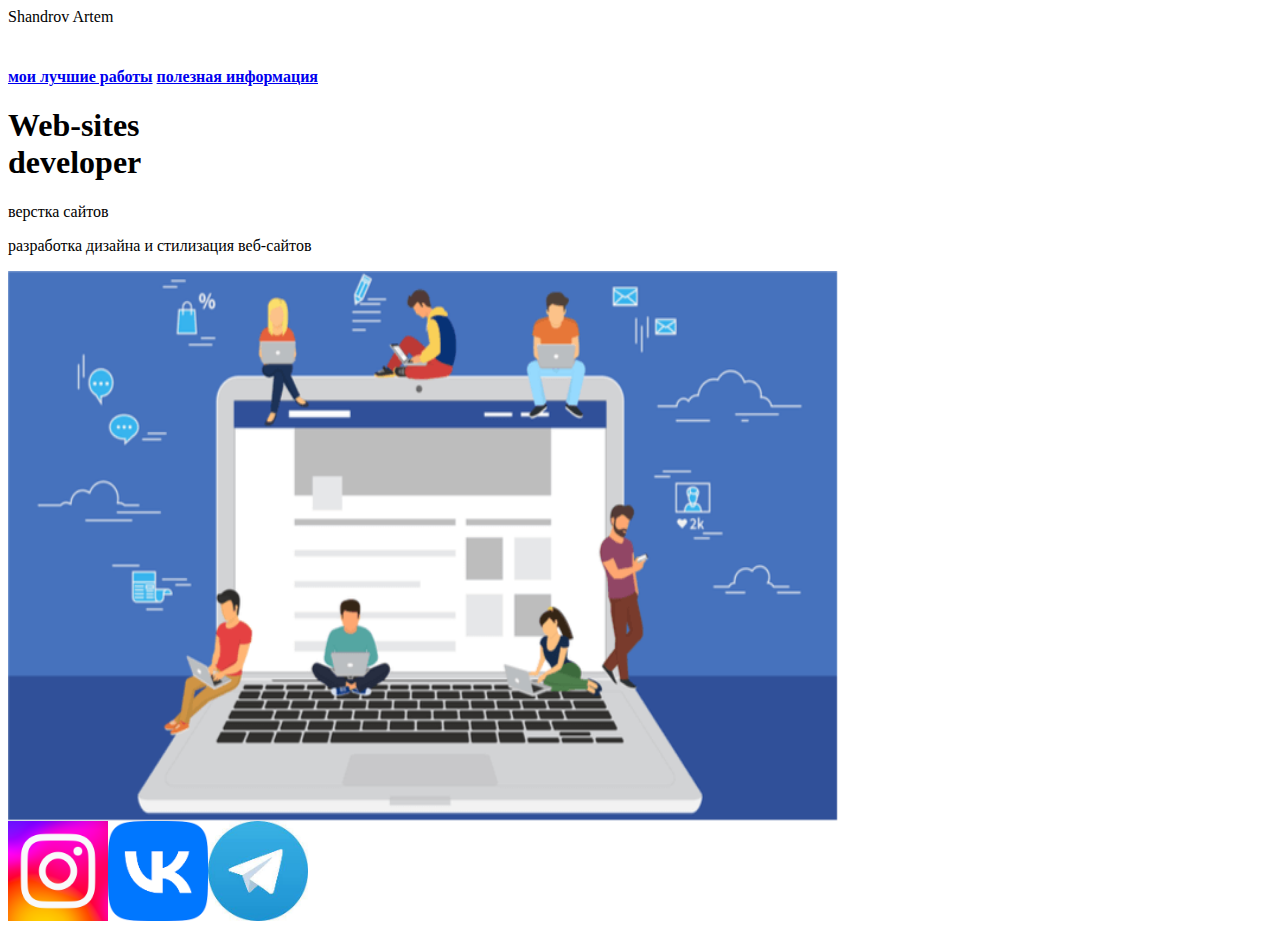
<file: index.html>
<html>
  <head>
    <tittle>Shandrov Artem</tittle>
    <link rel="stylesheet" href="style.css"/>
  </head>
  <body>
    <header>
      <a class="main-link" href="myself.html">Shandrov Artem</a>
    </header>
    <main>
      <section class="discription">
      <nav>
        <a class="cross" href="mysites.html"><b>мои лучшие работы</b></a>
        
            <a class="cross" href="info.html"><b>полезная информация</b></a>
        </nav>
      <h1>Web-sites<br/> developer</h1>
        <div class="container-description">
      <p>верстка сайтов</p>
      <p>разработка дизайна и стилизация веб-сайтов</p>
        </div>
      </section>
      <img src="images/site.png" width="830px" height="550px"/>
        
    </main>
    <footer>
      <a href =""><img src="images/inst.png" width="100px" height="100px"
      <a href =""><img src="images/vk.png" width="100px" height="100px"
      <a href =""><img src="images/tg.jpg" width="100px" height="100px"
                       
                       </footer>
        </body>
      </html>
</file>
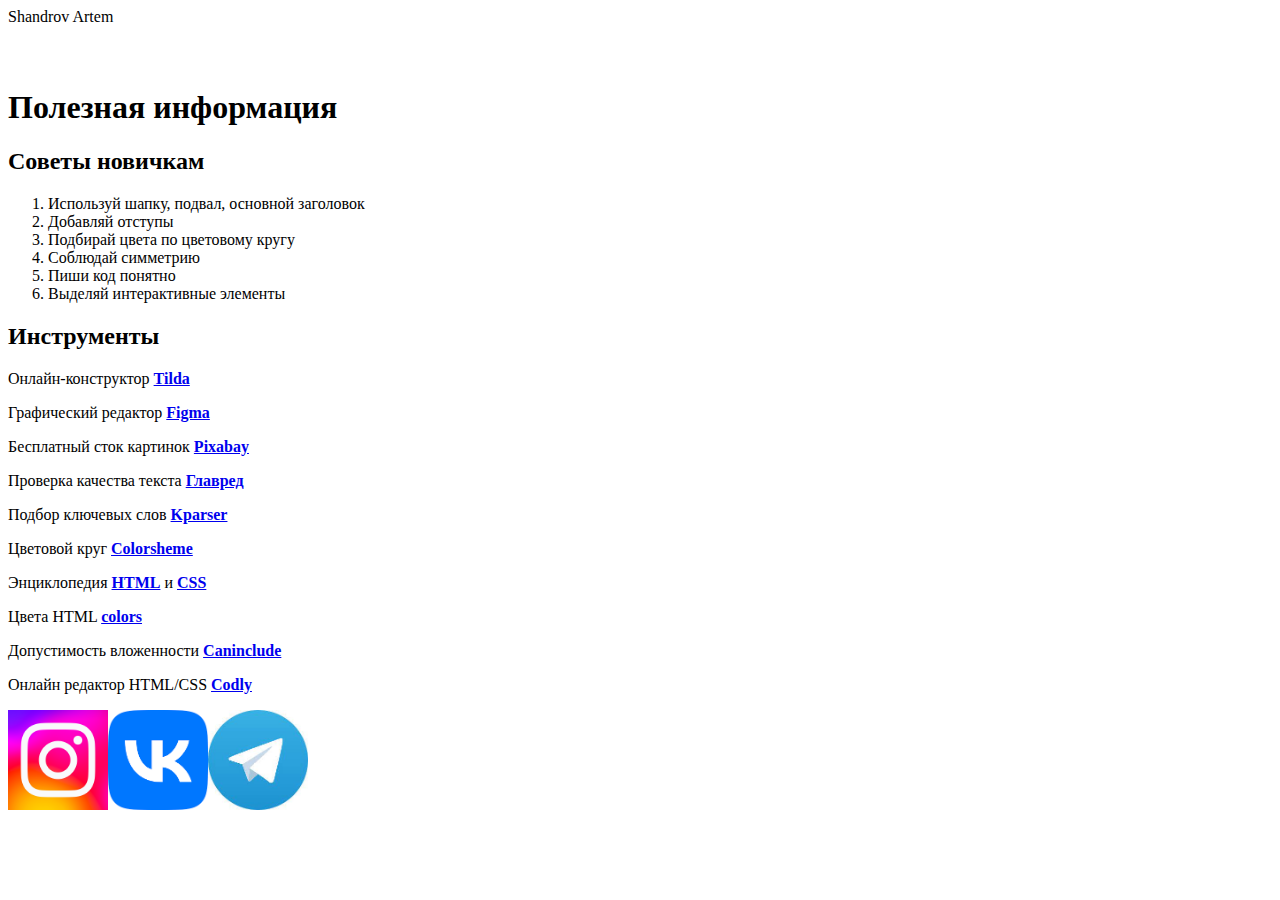
<file: info.html>
<html>
   <head>
    <tittle>Shandrov Artem</tittle>
    <link rel="stylesheet" href="style.css"/>
  </head> 
    <header>
      <a  class="main-link" href="index.html">главная</a>
    </header>
   <body>
      <main> 
        <h1>Полезная информация</h1>
      <h2>Советы новичкам</h2>
      <ol>
        <li>Используй шапку, подвал, основной заголовок</li>
        <li>Добавляй отступы</li>
        <li>Подбирай цвета по цветовому кругу</li>
        <li>Соблюдай симметрию</li>
        <li>Пиши код понятно</li>
        <li>Выделяй интерактивные элементы</li>
      </ol>
<h2>Инструменты</h2>
      <p>Онлайн-конструктор <a class="link-text" href="https://tilda.cc/ru/"><b>Tilda</b></a></p>
      <p>Графический редактор <a class="link-text" href="https://www.figma.com/"><b>Figma</b></a></p>
      <p>Бесплатный сток картинок <a class="link-text" href="https://pixabay.com/"><b>Pixabay</b></a></p>
      <p>Проверка качества текста <a class="link-text" href="https://glvrd.ru/"><b>Главред</b></a></p>
      <p>Подбор ключевых слов <a class="link-text" href="https://kparser.com/"><b>Kparser</b></a></p>
      <p>Цветовой круг <a class="link-text" href="https://colorscheme.ru/"><b>Colorsheme</b></a></p>
      <p>Энциклопедия <a class="link-text" href="http://htmlbook.ru/html"><b>HTML</b></a> и <a class="link-text" href="http://htmlbook.ru/css"><b>CSS</b></a></p>
      <p>Цвета HTML <a class="link-text" href="https://colorscheme.ru/html-colors.html"><b>colors</b></a></p>
      <p>Допустимость вложенности <a class="link-text" href="https://caninclude.glitch.me
<p>Допустимость вложенности <a class="link-text" href="https://caninclude.glitch.me/"><b>Caninclude</b></a></p>
      <p>Онлайн редактор HTML/CSS <a  class="link-text" href="https://codly.ru/"><b>Codly</b></a></p>
         
      </main>
    <footer>
      <a href =""><img src="images/inst.png" width="100px" height="100px"
      <a href =""><img src="images/vk.png" width="100px" height="100px"
      <a href =""><img src="images/tg.jpg" width="100px" height="100px"
                       </footer>
        </body>
      </html>
</file>
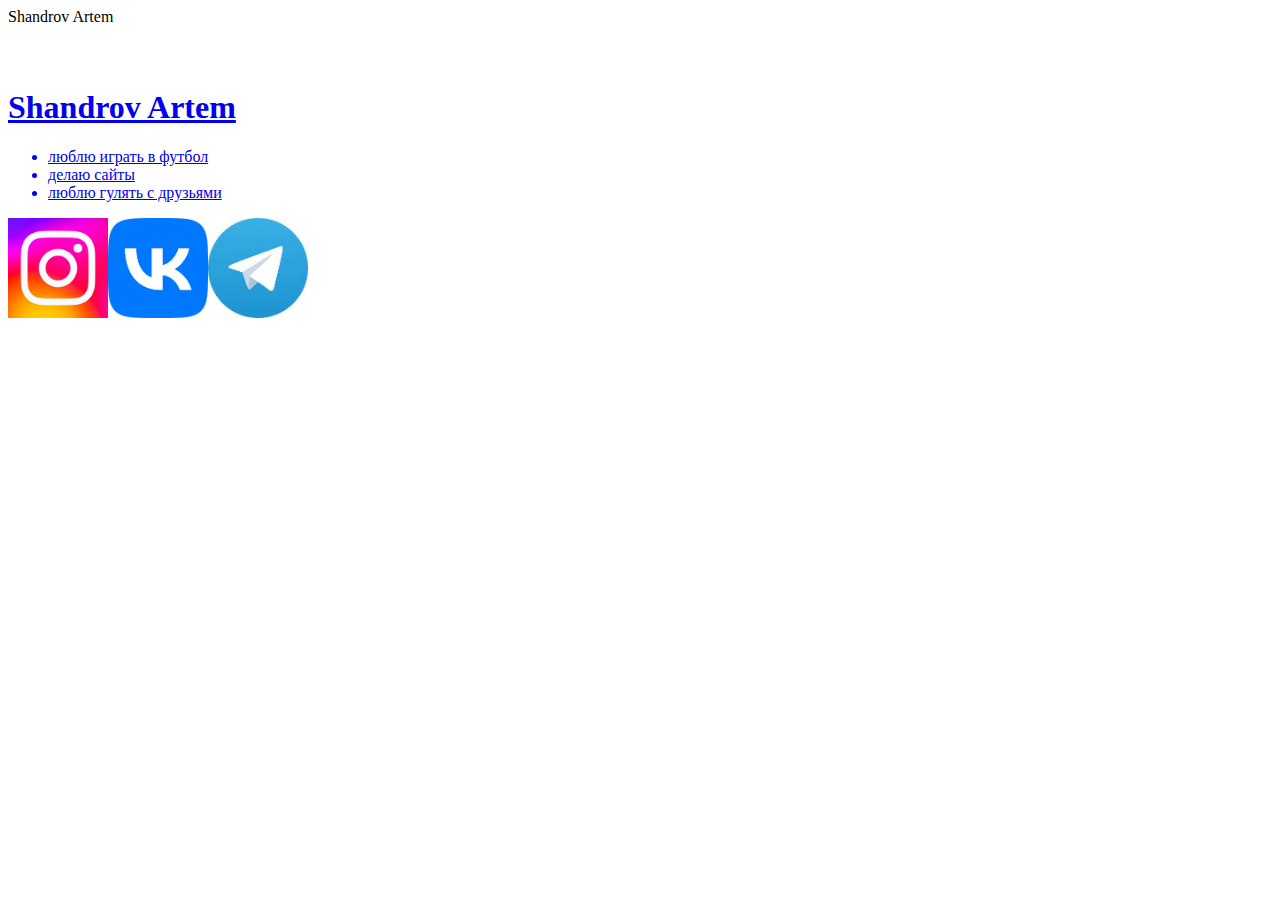
<file: myself.html>
<html>
   <head>
    <tittle>Shandrov Artem</tittle>
    <link rel="stylesheet" href="style.css"/>
  </head> 
    <header>
      <a class="main-link" href="myself.html"Shandrov Artem</a>
    </header>
   <body>
      <main> 
         <h1>Shandrov Artem</h1>
         <ul>
            <li>люблю играть в футбол</li>
            <li>делаю сайты</li>
            <li>люблю гулять с друзьями</li>
         </ul>
         
      </main>
    <footer>
      <a href =""><img src="images/inst.png" width="100px" height="100px"
      <a href =""><img src="images/vk.png" width="100px" height="100px"
      <a href =""><img src="images/tg.jpg" width="100px" height="100px"
                       </footer>
        </body>
      </html>
</file>
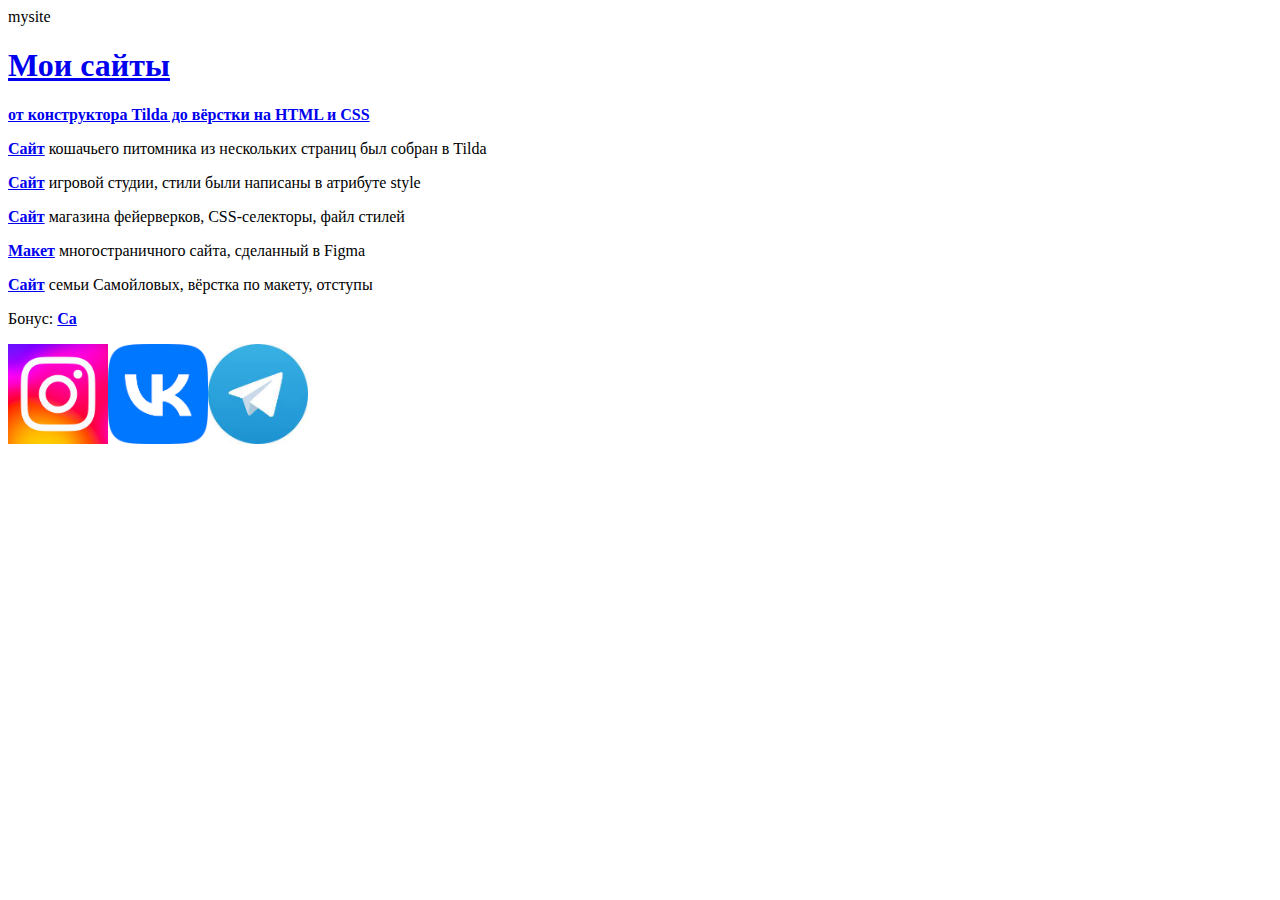
<file: mysites.html>
<html>
  <head>
    <tittle>mysite</tittle>
    <link rel="stylesheet" href="style.css"/>
  </head>
  <body>
    <header>
      <a href="index.html"главная</a>
    </header>
    <main>
     <h1>Мои сайты</h1>
      <p class="text-big"><b>от конструктора Tilda до вёрстки на HTML и CSS</b></p>
      <p><a class="link-text" href="http://cat-home-with-love.tilda.ws/"><b>Сайт</b></a> кошачьего питомника из нескольких страниц был собран в Tilda</p>
        <p><a class="link-text" href="https://kurs-ss-vilboa.github.io/-3-4-/"><b>Сайт</b></a> игровой студии, стили были написаны в атрибуте style</p>
        <p><a class="link-text" href="https://nadvilboa.github.io/4-4-1/"><b>Сайт</b></a> магазина фейерверков, CSS-селекторы, файл стилей</p>
      <p><a class="link-text" href="https://www.figma.com/file/yJ5xvz8KVMHojc2Z0R4Yh1/%D0%BC5%D1%834-%D0%BF%D1%80%D0%BE%D0%B5%D0%BA%D1%82?node-id=0%3A1"><b>Макет</b></a> многостраничного сайта, сделанный в Figma</p>
        <p><a class="link-text" href="https://nadvilboa.github.io/5-4-1/"><b>Сайт</b></a> семьи Самойловых, вёрстка по макету, отступы</p>
        <p>Бонус: <a class="link-text" href="https://nadvilboa.github.io/-4-3_bonus/"><b>Са
    </main>
    <footer>
      <a href =""><img src="images/inst.png" width="100px" height="100px"
      <a href =""><img src="images/vk.png" width="100px" height="100px"
      <a href =""><img src="images/tg.jpg" width="100px" height="100px"
                       </footer>
        </body>
      </html>
</file>
<file: style.css>
body{
  font-family:colier;
}
header{
  backgroung-color:#6C8CD5
    padding{40px 0px 40px 25px
  }
  .main-link{
    background-image:linear-gradient(A67000, 62270, A67000);
    padding:5px 10px 5px 10px;
    font-size:36px;
    text-decoration:none;
    color:#ffffff;
  }
  h1{
    text-align: center;
    color:#A67000;
    font-size: 100px;
    text-shadow: 0px 20px 10px #8f9130;
  }
  p{
    font-size: 24px;
    margin-left;
    
  }
  footer {
  padding: 65px 0px 80px 80px;
  display: flex;
  justify-content: center;
  align-items: center;
  margin: 0 auto;
}
  .discription{
    display:flex;
    margin: 0 auto;
    justify-content:center;
    align-items:90px;
  }
  nav{
    margin-right:90px;
    text-align:right;
  }
  nav .cross{
    margin-right:30px;
    font-size:50px;
    text-decoration:none;
    color:#151515;
    padding:5px;
    border-radius:10px;
  }
  .mine-link:hover{
    background-image:linear-gradient(#3c3c3d,#cfcfcf 10%) 
  }
</file>
